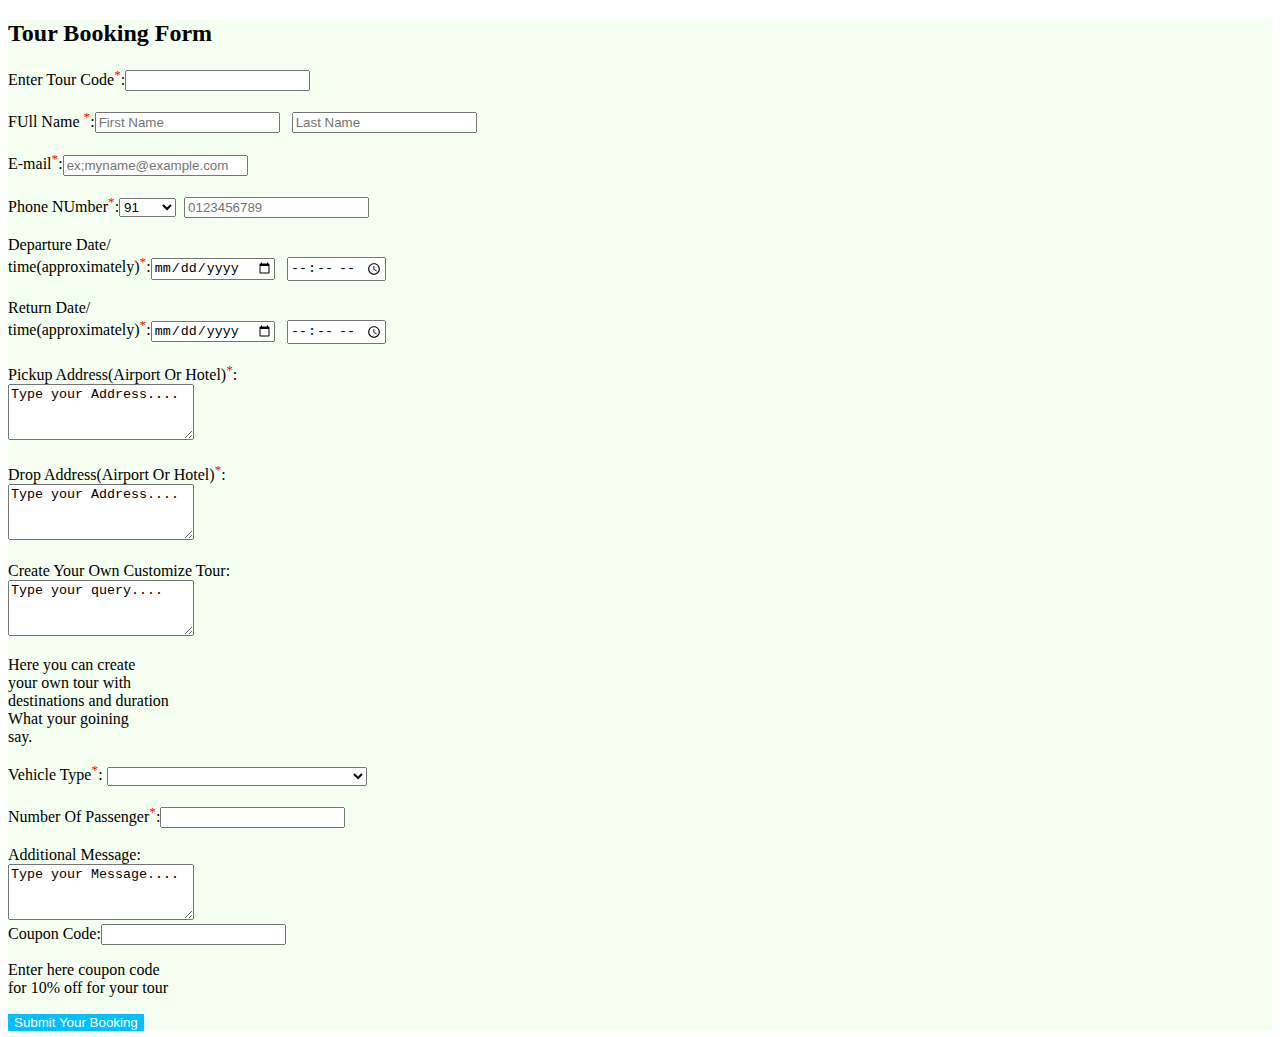
<file: bform.html>
<!DOCTYPE html>
<html lang="en">
<head>
    <meta charset="UTF-8">
    <meta http-equiv="X-UA-Compatible" content="IE=edge">
    <meta name="viewport" content="width=device-width, initial-scale=1.0">
    <title>booking form</title>
    <style>
         form{
    background-color: rgba(243, 255, 240, 0.867);
   
  }
  .but{
    background-color: deepskyblue;
    color: white;
    border: none;
  }
   .but:hover{
      background-color: blueviolet;
      color: white;

   }
    </style>
</head>
<body>
    <div class="book">
                    
        <form>
          <h2>Tour Booking Form</h2>
          Enter Tour Code<sup style="color: red;">*</sup>:<input type="text" name="t1" value=""><br><br>
          FUll Name <sup style="color: red;">*</sup>:<input type="text" name="t1" placeholder="First Name">&nbsp;&nbsp;
                    <input type="text" name="t3" placeholder="Last Name"><br><br>
          E-mail<sup style="color: red;">*</sup>:<input type="email" name="t4" value="" placeholder="ex;myname@example.com"><br><br>
          Phone NUmber<sup style="color: red;">*</sup>:<select>
            <option value="">91</option>
            <option value="">92</option>
            <option value="">93</option>
            <option value="">213</option>
            <option value="">1-684</option>
            <option value="">355</option>
          </select>&nbsp;&nbsp;<input type="text" name="" id="" placeholder="0123456789"><br><br>
          Departure Date/<br>time(approximately)<sup style="color: red;">*</sup>:<input type="date" name="d1" value="">&nbsp;&nbsp;
                                                        <input type="time"><br><br>
         Return Date/<br>time(approximately)<sup style="color: red;">*</sup>:<input type="date" name="d1" value="">&nbsp;&nbsp;
                                                        <input type="time"><br><br>
          Pickup Address(Airport Or Hotel)<sup style="color: red;">*</sup>:<br><textarea style="height: 50px;  width: 180px;">Type your Address....</textarea><br><br>
          Drop Address(Airport Or Hotel)<sup style="color: red;">*</sup>:<br><textarea style="height: 50px;  width: 180px;">Type your Address....</textarea><br><br>
          Create Your Own Customize Tour:<br><textarea style="height: 50px;  width: 180px;">Type your query....</textarea>
          <p>Here you can create<br>your own tour with<br> destinations and duration<br>What your goining<br>say.</p>
          Vehicle Type<sup style="color:red ;">*</sup>: <select name="" id="">
            <option></option>
            <option value="">car(3 PAX) $ 60 per day</option>
            <option value="">Small Coach(4-8 PAX) $ 70 per day</option>
            <option value="">Coach (8-15 PAX) $ 110 per day</option>
            <option value="">Large Coach (15-25 PAX) 4 130 per day</option>
          </select><br><br>
         Number Of Passenger<sup style="color:red ;">*</sup>:<input type="text" name="t8" value=""><br><br>
         Additional Message:<br><textarea style="height: 50px;  width: 180px;">Type your Message....</textarea><br>Coupon Code:<input type="text" name="t9">
         <p>Enter here coupon code<br>for 10% off for your tour</p>
         <input type="button" name="b1" class="but" value="Submit Your Booking" >
        </form>
      
      </div>
</body>
</html>
</file>
